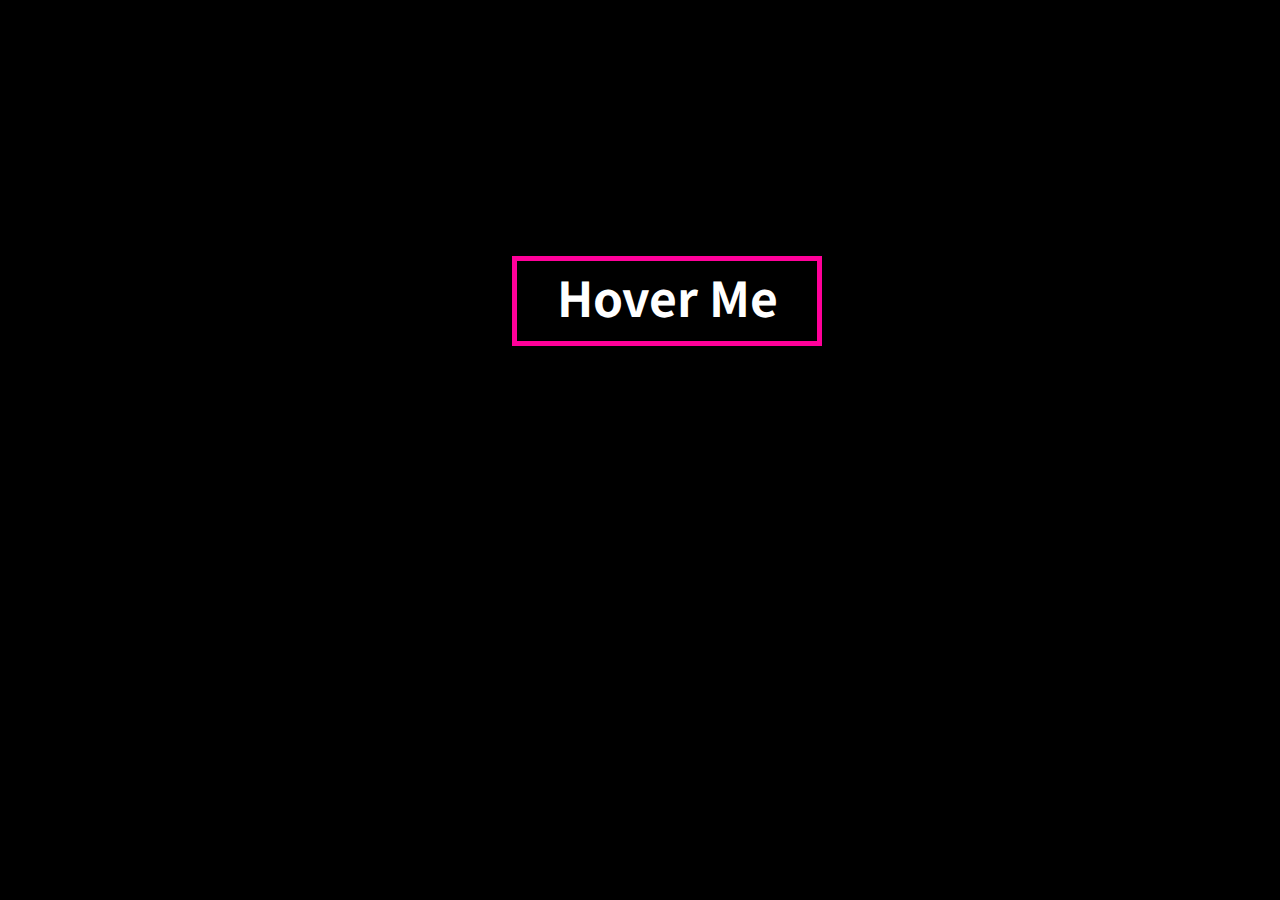
<file: Bootcamp-Assignment3/index.html>
<!DOCTYPE html>
<html lang="en" dir="ltr">
  <head>
    <meta charset="utf-8">
    <title>Hover-Me</title>
    <link rel="stylesheet" href="style.css">
    <link rel="preconnect" href="https://fonts.gstatic.com">
<link href="https://fonts.googleapis.com/css2?family=Noto+Sans+JP&display=swap" rel="stylesheet">
  </head>
  <body>
    <div>
    <h1>  Hover Me</h1>
      </div>
  </body>
</html>
</file>
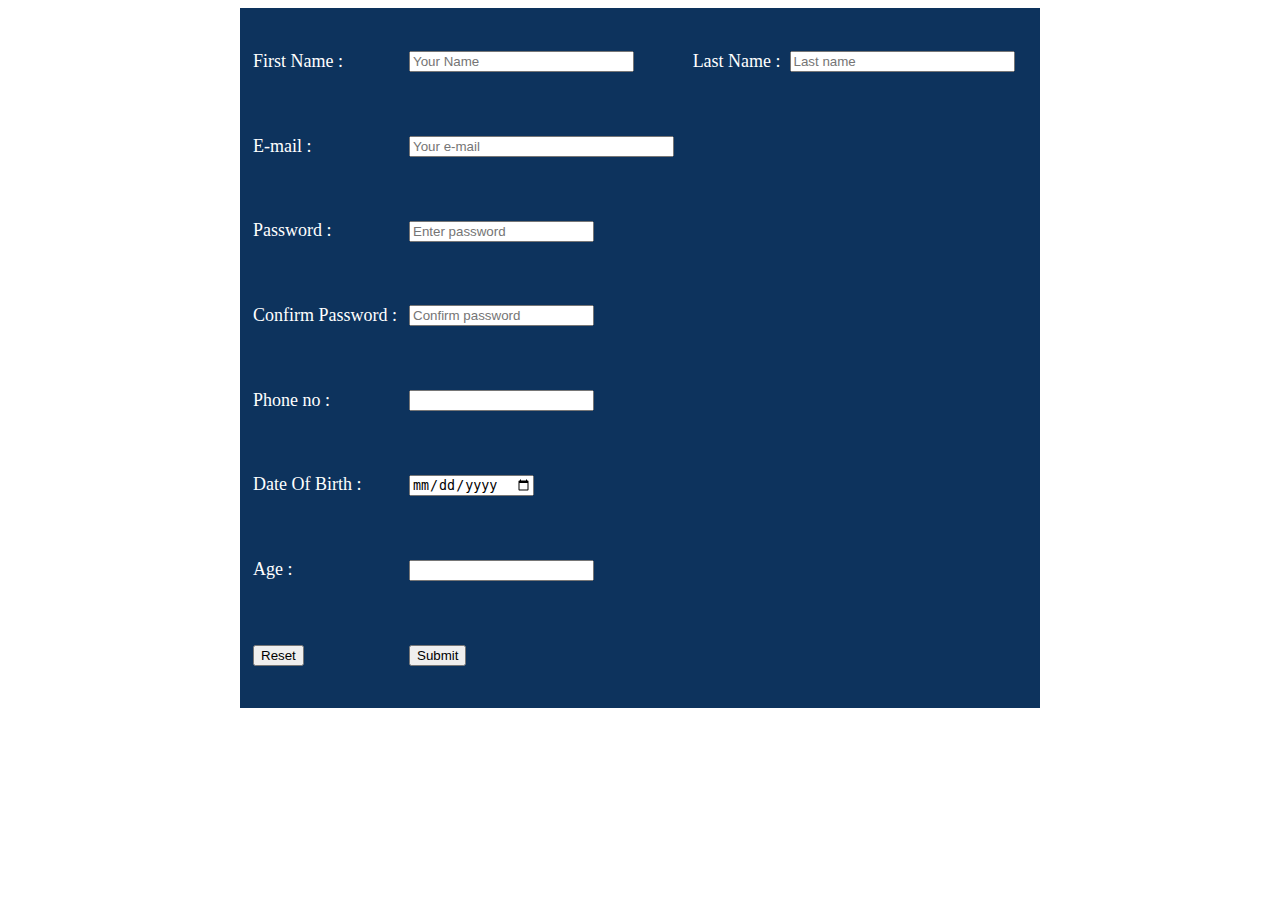
<file: Registration-form.html>
<!DOCTYPE html>
<html lang="en">
<head>
    <meta charset="UTF-8">
    <meta http-equiv="X-UA-Compatible" content="IE=edge">
    <meta name="viewport" content="width=device-width, initial-scale=1.0">
    <title>Registration Form</title>
</head>
<body style="color:#fff; font-size:18px;">
    <form action="#" method="GET" target="_blank">
        <table align="center" bgcolor="#0d335d" height="700" width="800" style="padding:10px;" >
            <tr>
                <td><label for="firstname">First Name :</label></td>
                <td><input type="text" placeholder="Your Name" size="25" id="firstname" required></td>
                <td><label for="lastname">Last Name :</label> </td>
                <td><input type="text" placeholder="Last name" size="25" id="lastname" required></td>
            </tr>

            <tr>
                <td><label for="email">E-mail :</label></td>
                <td><input type="email" placeholder="Your e-mail" size="30" id="email" required></td>
            </tr>
            <tr>
                <td><label for="password">Password : </label></td>
                <td><input type="password" placeholder="Enter password" id="password" required></td>
            </tr>
            <tr>
                <td><label for="confirmpassword">Confirm Password :</label></td>
                <td><input type="password" placeholder="Confirm password" id="confirmpassword"></td>
            </tr>
            <tr>
                <td><label for="phoneno">Phone no :</label></td>
                <td><input type="tel" maxlength="10"></td>
            </tr>
            <tr>
                <td><label for="dob">Date Of Birth :</label> </td>
                <td><input type="date" id="dob" required></td>
            </tr>

            <tr>
                <td><label for="age">Age :</label></td>
                <td><input type="number" id="age" required></td>
            </tr>
            <tr>
                <td><input type="reset" name="Reset" value="Reset"></td>
                <td><input type="submit" name="Submit" value="Submit"></td>

            </tr>

        </table>
    </form>
</body>
</html>
</file>
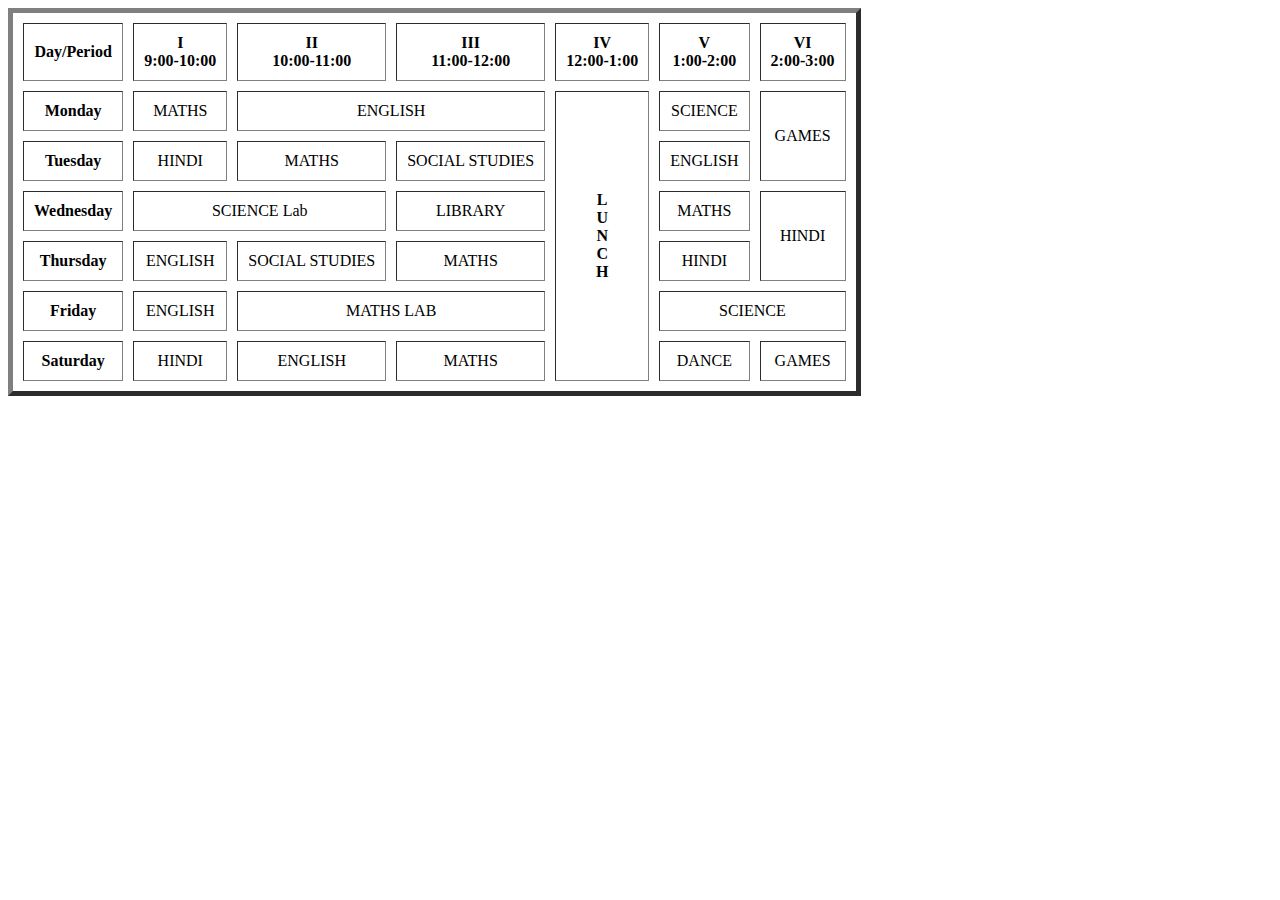
<file: Time-Table.html>
<!DOCTYPE html>
<html lang="en">
<head>
    <meta charset="UTF-8">
    <meta http-equiv="X-UA-Compatible" content="IE=edge">
    <meta name="viewport" content="width=device-width, initial-scale=1.0">
    <title>Time Table</title>
</head>
<body>
    <table border="5" cellspacing="10" cellpadding="10" >
        <thead>
            <tr>
                <th>Day/Period</th>
                <th>I<br>9:00-10:00</th>
                <th>II<br>10:00-11:00</th>
                <th>III<br>11:00-12:00</th>
                <th>IV<br>12:00-1:00</th>
                <th>V<br>1:00-2:00</th>
                <th>VI<br>2:00-3:00</th>

            </tr>
            <tr align="center">
                <td><b>Monday</b></td>
                <td>MATHS</td>
                <td colspan="2">ENGLISH</td>
                <td rowspan="6"><b>L<br>U<br>N<br>C<br>H</b></td>
                <td>SCIENCE</td>
                <td rowspan="2">GAMES</td>

            </tr>
            <tr align="center">
                <td><b>Tuesday</b></td>
                <td>HINDI</td>
                <td>MATHS</td>
                <td>SOCIAL STUDIES</td>
                <td>ENGLISH</td>

            </tr>
            <tr align="center">
                <td><b>Wednesday</b></td>
                <td colspan="2">SCIENCE Lab</td>
                <td>LIBRARY</td>
                <td>MATHS</td>
                <td rowspan="2">HINDI</td>

            </tr>
            <tr align="center">
                <td><b>Thursday</b></td>
                <td>ENGLISH</td>
                <td>SOCIAL STUDIES</td>
                <td>MATHS</td>
                <td>HINDI</td>

            </tr>
            <tr align="center">
                <td><b>Friday</b></td>
                <td>ENGLISH</td>
                <td colspan="2">MATHS LAB</td>
                <td colspan="2">SCIENCE</td>

            </tr>
            <tr align="center">
                <td><b>Saturday</b></td>
                <td>HINDI</td>
                <td>ENGLISH</td>
                <td>MATHS</td>
                <td>DANCE</td>
                <td>GAMES</td>

            </tr>
        </thead>
    </table>
</body>
</html>
</file>
<file: Bootcamp-Assignment3/style.css>
*{
  margin:0;
  padding:0;
}
body{
  background-color: black;
}
div{
  height:80px;
  width:300px;
  background-color: black;
  margin:20% 40%;
  color:white;
  border:5px solid #FF0099;
  position: absolute;
  text-align: center;
  font-size: 1.5rem;
  padding: 0px auto;
  font-family: 'Noto Sans JP', sans-serif;

}

div:hover{
bottom:25px;
transition: 2s;
border:5px solid #F2EA02;
box-shadow:5px 5px 10px #FFFF00;
border-radius: 5px;
}
</file>
